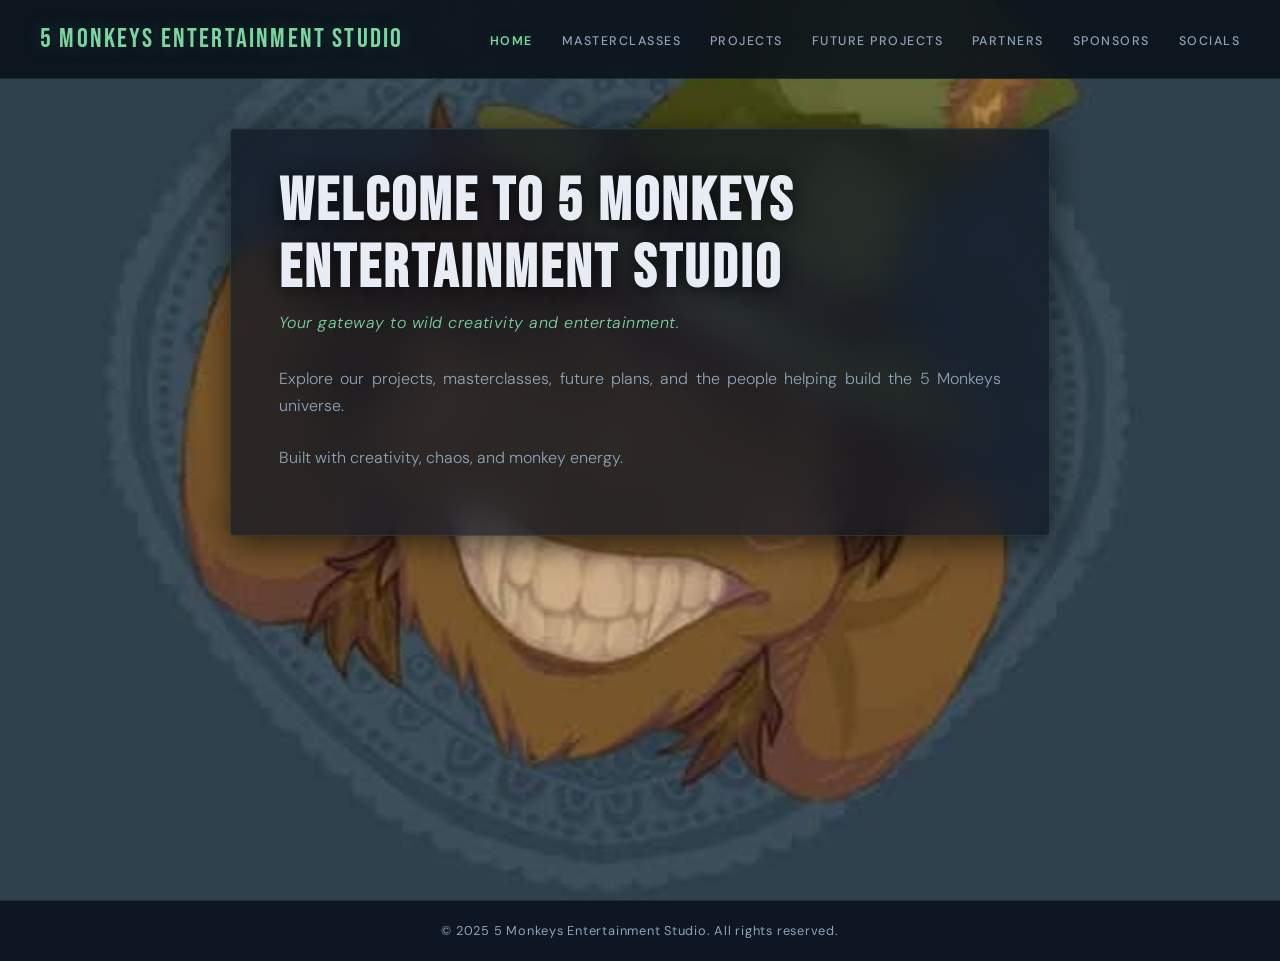
<file: index.html>
<!DOCTYPE html>
<html lang="en">
<head>
  <meta charset="UTF-8" />
  <meta name="viewport" content="width=device-width, initial-scale=1.0" />
  <title>5 Monkeys Entertainment Studio</title>
  <link rel="stylesheet" href="style.css" />
</head>
<body>

  <header>
    <nav class="navbar">
      <div class="logo">5 Monkeys Entertainment Studio</div>
      <ul class="nav-links">
        <li><a class="active" href="index.html">HOME</a></li>
        <li><a href="masterc.html">MASTERCLASSES</a></li>
        <li><a href="proj.html">PROJECTS</a></li>
        <li><a href="futproj.html">FUTURE PROJECTS</a></li>
        <li><a href="partner.html">PARTNERS</a></li>
        <li><a href="spon.html">SPONSORS</a></li>
        <li><a href="socials.html">SOCIALS</a></li>
      </ul>
    </nav>
  </header>

  <!-- shown only on mobile via CSS -->
  <img class="mobile-bg" src="background.jpg" alt="" />

  <main class="parallax">
    <section class="hero">
      <div class="content">
        <h1>Welcome to 5 Monkeys Entertainment Studio</h1>
        <p class="subtitle">Your gateway to wild creativity and entertainment.</p>
        <p>Explore our projects, masterclasses, future plans, and the people helping build the 5 Monkeys universe.</p>
        <p>Built with creativity, chaos, and monkey energy.</p>
      </div>
    </section>
  </main>

  <footer>
    <p>&copy; 2025 5 Monkeys Entertainment Studio. All rights reserved.</p>
  </footer>

</body>
</html>
</file>
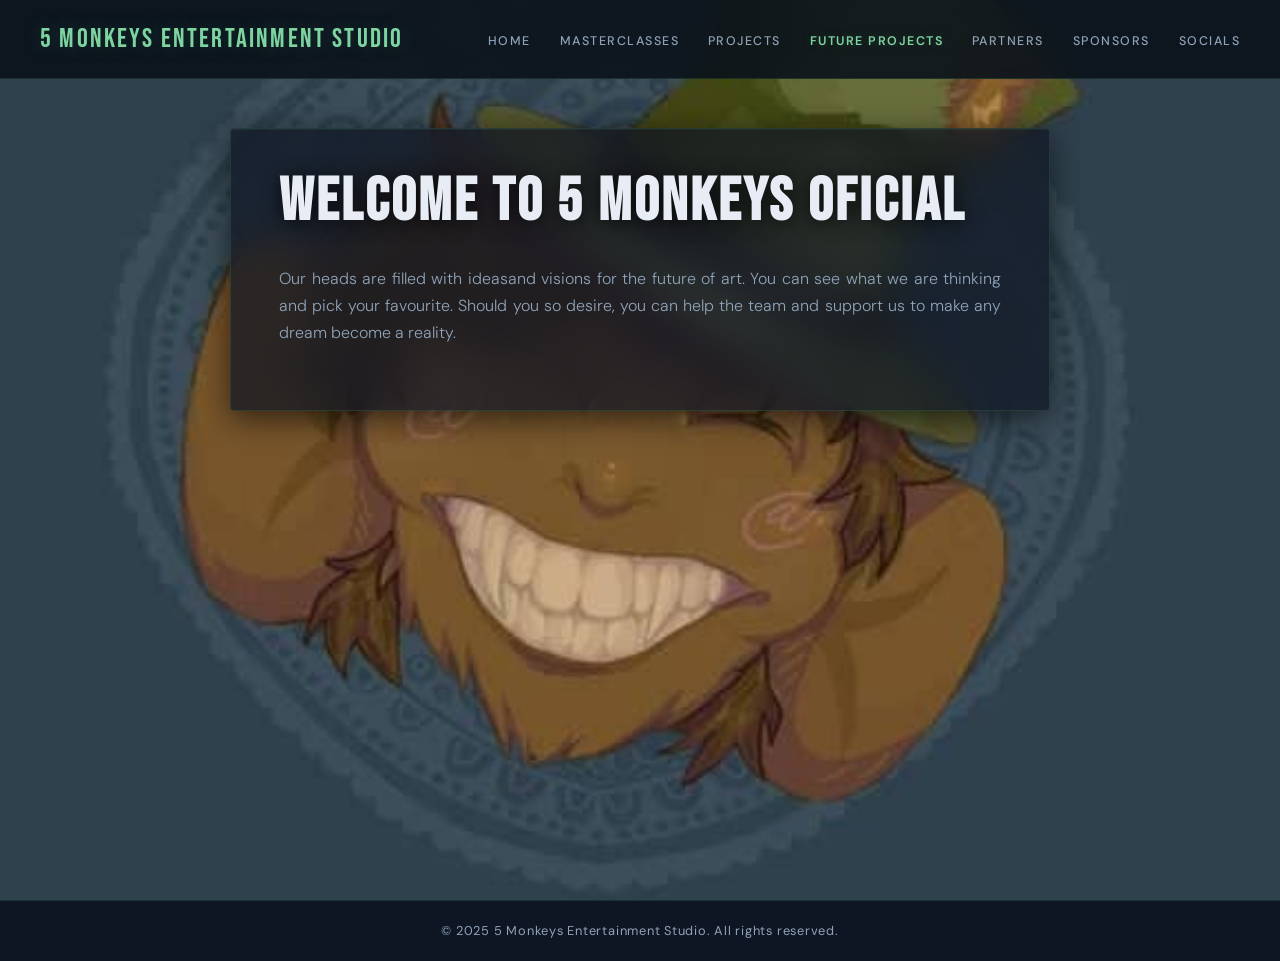
<file: futproj.html>
<!DOCTYPE html>
<html lang="en">
<head>
  <meta charset="UTF-8" />
  <meta name="viewport" content="width=device-width, initial-scale=1.0" />
  <title>5 Monkeys Entertainment Studio</title>
  <link rel="stylesheet" href="style.css" />
</head>
<body>

  <header>
    <nav class="navbar">
      <div class="logo">5 Monkeys Entertainment Studio</div>
      <ul class="nav-links">
        <li><a href="index.html">HOME</a></li>
        <li><a href="masterc.html">MASTERCLASSES</a></li>
        <li><a href="proj.html">PROJECTS</a></li>
        <li><a class="active" href="futproj.html">FUTURE PROJECTS</a></li>
        <li><a href="partner.html">PARTNERS</a></li>
        <li><a href="spon.html">SPONSORS</a></li>
        <li><a href="socials.html">SOCIALS</a></li>
      </ul>
    </nav>
  </header>

  <!-- shown only on mobile via CSS -->
  <img class="mobile-bg" src="background.jpg" alt="" />

  <main class="parallax">
    <section class="hero">
      <div class="content">
        <h1>Welcome to 5 Monkeys Oficial</h1>
        <p></p>
        <p>Our heads are filled with ideasand visions for the future of art. You can see what we are thinking and pick your favourite. Should you so desire, you can help the team and support us to make any dream become a reality. </p>
        
      </div>
    </section>
  </main>

  <footer>
    <p>&copy; 2025 5 Monkeys Entertainment Studio. All rights reserved.</p>
  </footer>

</body>
</html>
</file>
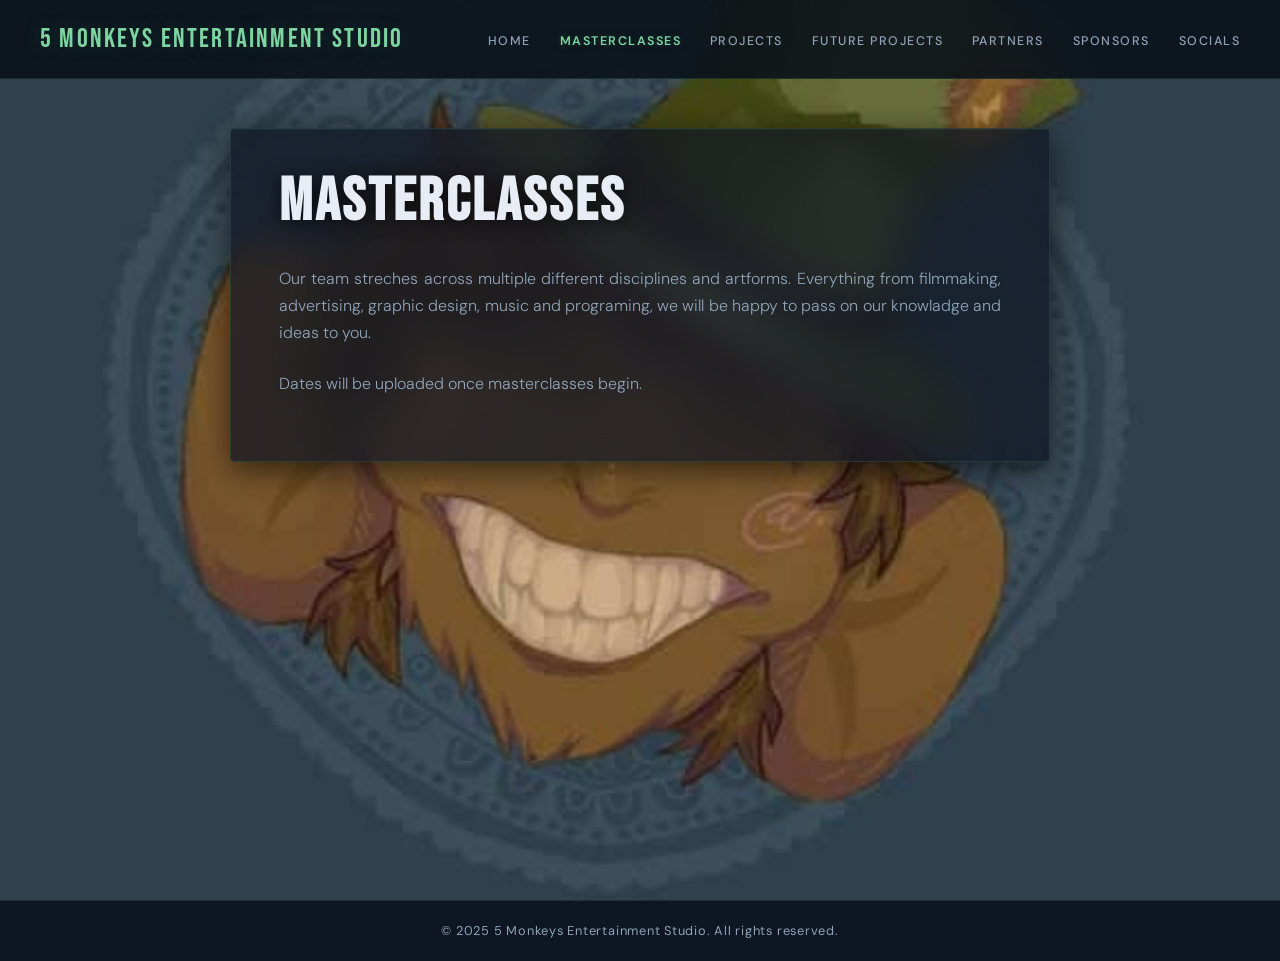
<file: masterc.html>
<!DOCTYPE html>
<html lang="en">
<head>
  <meta charset="UTF-8" />
  <meta name="viewport" content="width=device-width, initial-scale=1.0" />
  <title>5 Monkeys Entertainment Studio</title>
  <link rel="stylesheet" href="style.css" />
</head>
<body>

  <header>
    <nav class="navbar">
      <div class="logo">5 Monkeys Entertainment Studio</div>
      <ul class="nav-links">
        <li><a href="index.html">HOME</a></li>
        <li><a class="active" href="masterc.html">MASTERCLASSES</a></li>
        <li><a href="proj.html">PROJECTS</a></li>
        <li><a href="futproj.html">FUTURE PROJECTS</a></li>
        <li><a href="partner.html">PARTNERS</a></li>
        <li><a href="spon.html">SPONSORS</a></li>
        <li><a href="socials.html">SOCIALS</a></li>
      </ul>
    </nav>
  </header>

  <!-- shown only on mobile via CSS -->
  <img class="mobile-bg" src="background.jpg" alt="" />

  <main class="parallax">
    <section class="hero">
      <div class="content">
        <h1>Masterclasses</h1>
        <p></p>
        <p>Our team streches across multiple different disciplines and artforms. Everything from filmmaking, advertising, graphic design, music and programing, we will be happy to pass on our knowladge and ideas to you. </p>
        <p>Dates will be uploaded once masterclasses begin.</p>
      </div>
    </section>
  </main>

  <footer>
    <p>&copy; 2025 5 Monkeys Entertainment Studio. All rights reserved.</p>
  </footer>

</body>
</html>
</file>
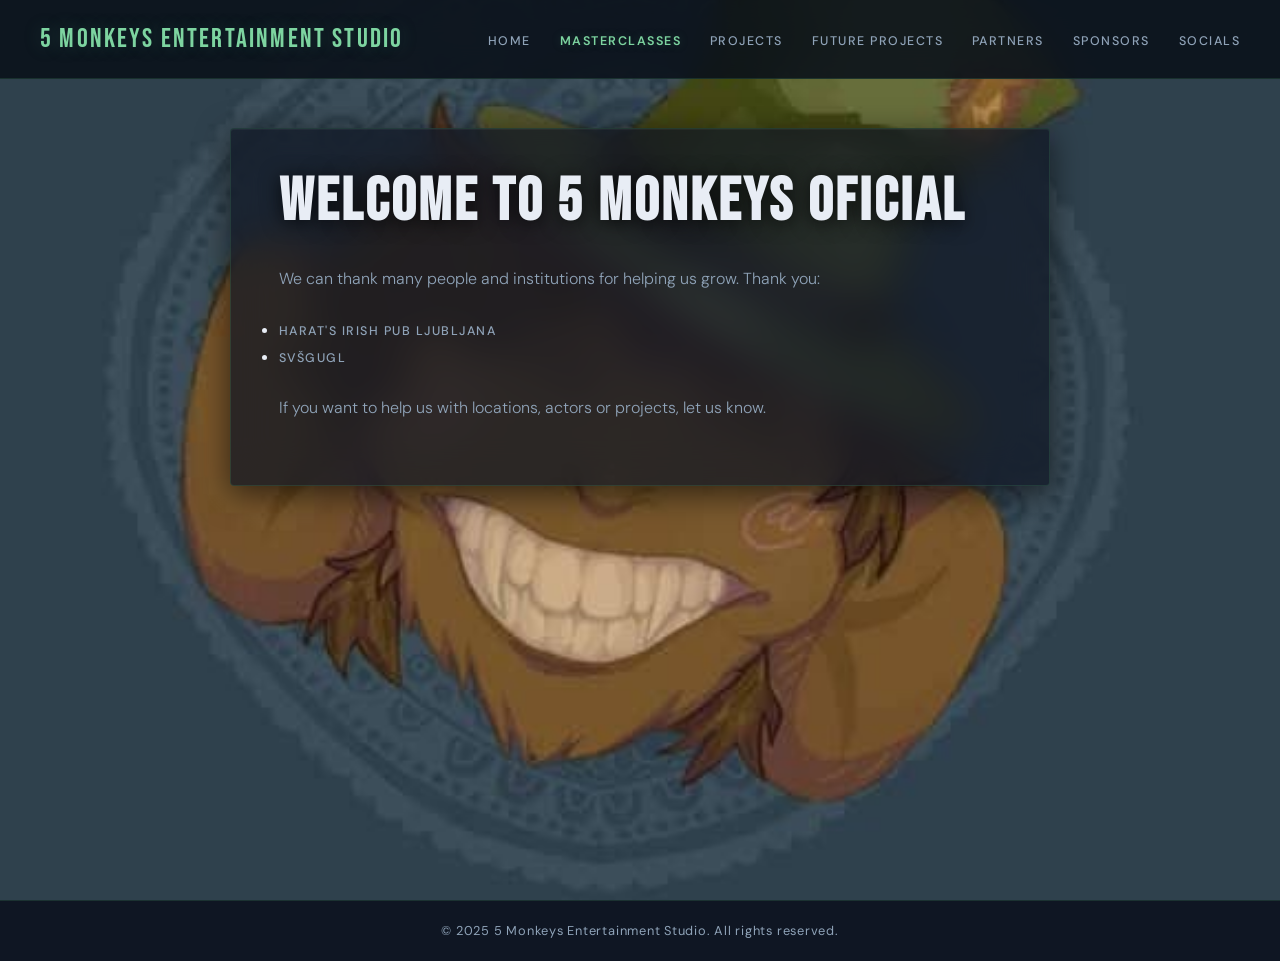
<file: partner.html>
<!DOCTYPE html>
<html lang="en">
<head>
  <meta charset="UTF-8" />
  <meta name="viewport" content="width=device-width, initial-scale=1.0" />
  <title>5 Monkeys Entertainment Studio</title>
  <link rel="stylesheet" href="style.css" />
</head>
<body>

  <header>
    <nav class="navbar">
      <div class="logo">5 Monkeys Entertainment Studio</div>
      <ul class="nav-links">
        <li><a href="index.html">HOME</a></li>
        <li><a class="active" href="masterc.html">MASTERCLASSES</a></li>
        <li><a href="proj.html">PROJECTS</a></li>
        <li><a href="futproj.html">FUTURE PROJECTS</a></li>
        <li><a href="partner.html">PARTNERS</a></li>
        <li><a href="spon.html">SPONSORS</a></li>
        <li><a href="socials.html">SOCIALS</a></li>
      </ul>
    </nav>
  </header>

  <!-- shown only on mobile via CSS -->
  <img class="mobile-bg" src="background.jpg" alt="" />

  <main class="parallax">
    <section class="hero">
      <div class="content">
        <h1>Welcome to 5 Monkeys Oficial</h1>
        <p></p>
        <p>We can thank many people and institutions for helping us grow. Thank you:
          <ul class="list-links">
            <li><a href="https://ljubljana.harats.com/en/">harat's irish pub Ljubljana</a></li>
            <li><a href="https://svsgugl.si/">SVŠGUGL</a></li>
          </ul>
        </p>
        <p>If you want to help us with locations, actors or projects, let us know.</p>
      </div>
    </section>
  </main>

  <footer>
    <p>&copy; 2025 5 Monkeys Entertainment Studio. All rights reserved.</p>
  </footer>

</body>
</html>
</file>
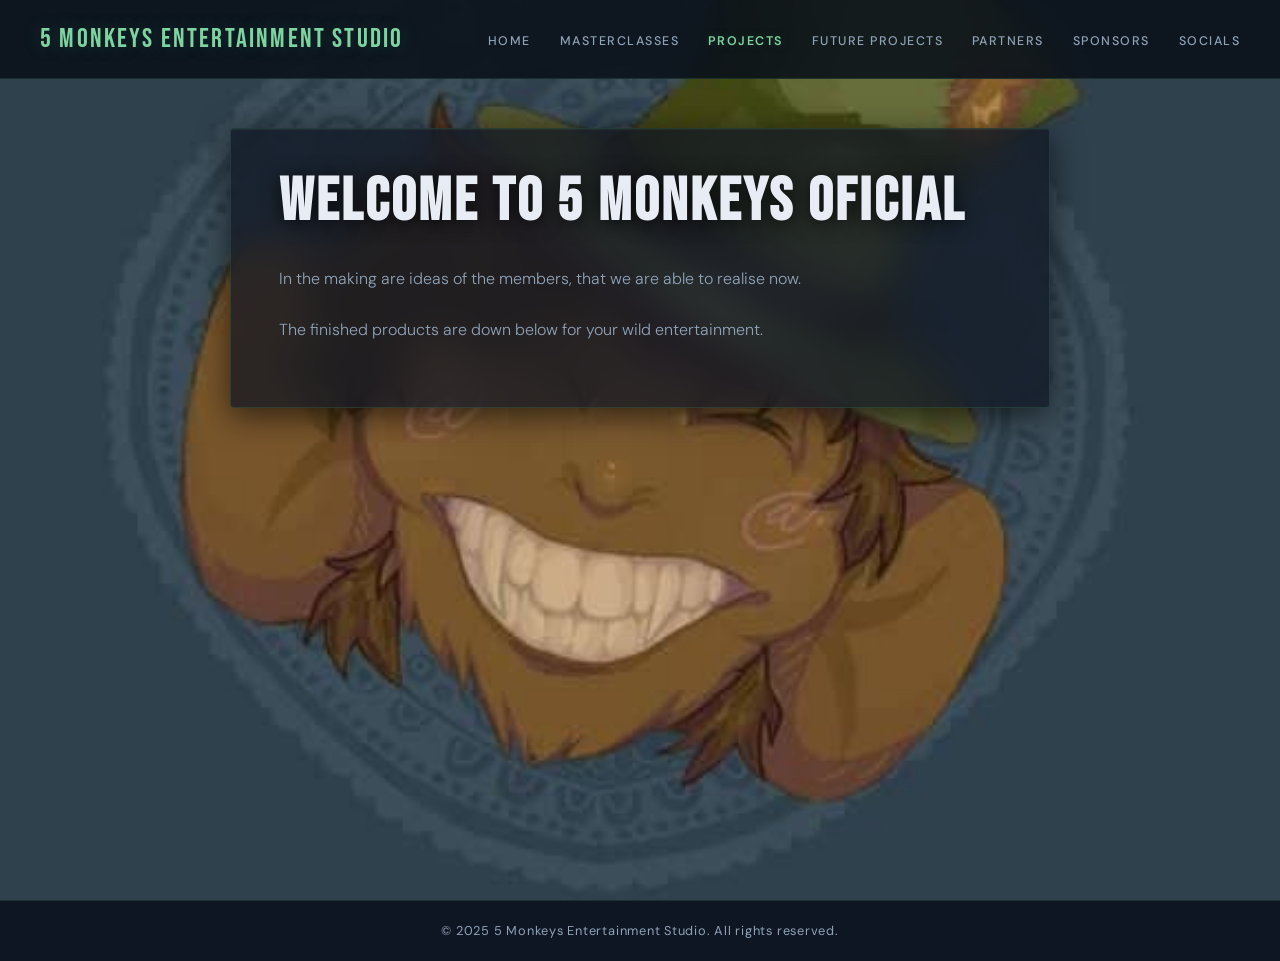
<file: proj.html>
<!DOCTYPE html>
<html lang="en">
<head>
  <meta charset="UTF-8" />
  <meta name="viewport" content="width=device-width, initial-scale=1.0" />
  <title>5 Monkeys Entertainment Studio</title>
  <link rel="stylesheet" href="style.css" />
</head>
<body>

  <header>
    <nav class="navbar">
      <div class="logo">5 Monkeys Entertainment Studio</div>
      <ul class="nav-links">
        <li><a href="index.html">HOME</a></li>
        <li><a href="masterc.html">MASTERCLASSES</a></li>
        <li><a class="active" href="proj.html">PROJECTS</a></li>
        <li><a href="futproj.html">FUTURE PROJECTS</a></li>
        <li><a href="partner.html">PARTNERS</a></li>
        <li><a href="spon.html">SPONSORS</a></li>
        <li><a href="socials.html">SOCIALS</a></li>
      </ul>
    </nav>
  </header>

  <!-- shown only on mobile via CSS -->
  <img class="mobile-bg" src="background.jpg" alt="" />

  <main class="parallax">
    <section class="hero">
      <div class="content">
        <h1>Welcome to 5 Monkeys Oficial</h1>
        <p></p>
        <p>In the making are ideas of the members, that we are able to realise now.</p>
        <p>The finished products are down below for your wild entertainment.</p>
      </div>
    </section>
  </main>

  <footer>
    <p>&copy; 2025 5 Monkeys Entertainment Studio. All rights reserved.</p>
  </footer>

</body>
</html>
</file>
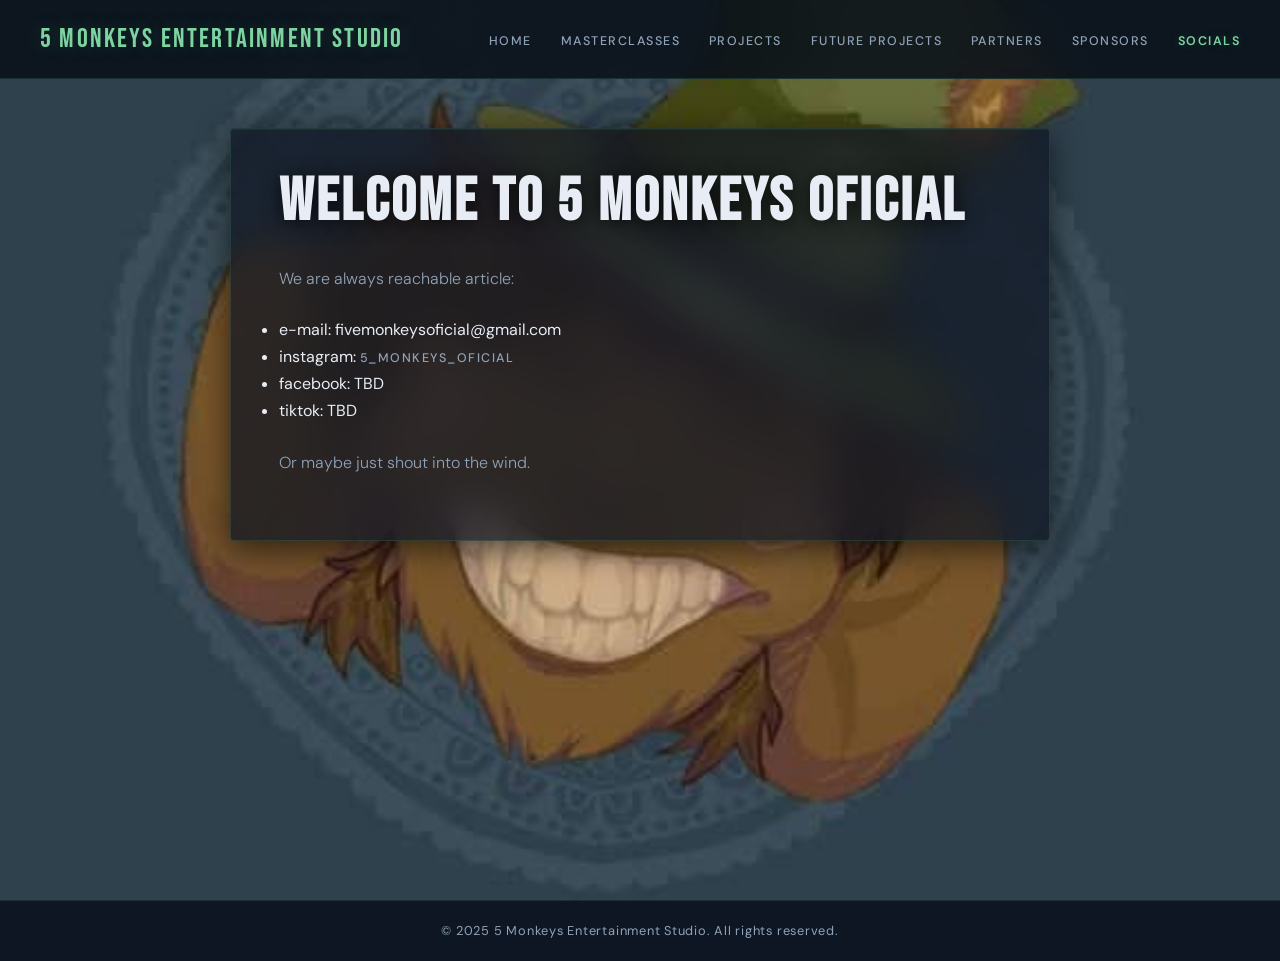
<file: socials.html>
<!DOCTYPE html>
<html lang="en">
<head>
  <meta charset="UTF-8" />
  <meta name="viewport" content="width=device-width, initial-scale=1.0" />
  <title>5 Monkeys Entertainment Studio</title>
  <link rel="stylesheet" href="style.css" />
</head>
<body>

  <header>
    <nav class="navbar">
      <div class="logo">5 Monkeys Entertainment Studio</div>
      <ul class="nav-links">
        <li><a href="index.html">HOME</a></li>
        <li><a href="masterc.html">MASTERCLASSES</a></li>
        <li><a href="proj.html">PROJECTS</a></li>
        <li><a href="futproj.html">FUTURE PROJECTS</a></li>
        <li><a href="partner.html">PARTNERS</a></li>
        <li><a href="spon.html">SPONSORS</a></li>
        <li><a class="active" href="socials.html">SOCIALS</a></li>
      </ul>
    </nav>
  </header>

  <!-- shown only on mobile via CSS -->
  <img class="mobile-bg" src="background.jpg" alt="" />

  <main class="parallax">
    <section class="hero">
      <div class="content">
        <h1>Welcome to 5 Monkeys Oficial</h1>
        <p></p>
        <p>We are always reachable article:
          <ul class="list-links">
            <li>e-mail: fivemonkeysoficial@gmail.com</li>
            <li>instagram: <a href="https://www.instagram.com/5_monkeys_oficial?igsh=MTIzcng4NjA3OGJudA%3D%3D">5_monkeys_oficial</a></li>
            <li>facebook: TBD</li>
            <li>tiktok: TBD</li>
          </ul>
        </p>
        <p>Or maybe just shout into the wind.</p>
      </div>
    </section>
  </main>

  <footer>
    <p>&copy; 2025 5 Monkeys Entertainment Studio. All rights reserved.</p>
  </footer>

</body>
</html>
</file>
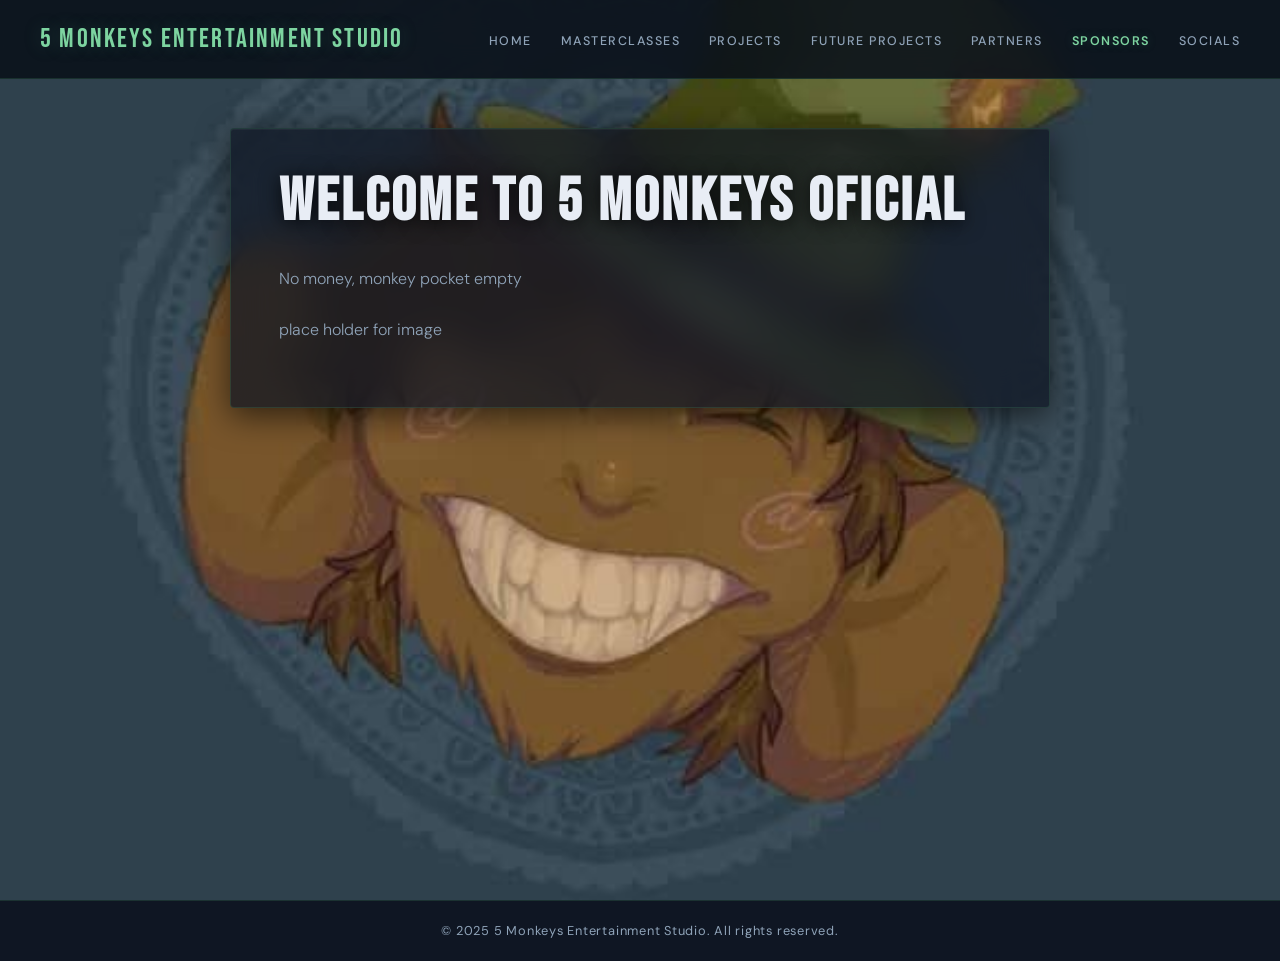
<file: spon.html>
<!DOCTYPE html>
<html lang="en">
<head>
  <meta charset="UTF-8" />
  <meta name="viewport" content="width=device-width, initial-scale=1.0" />
  <title>5 Monkeys Entertainment Studio</title>
  <link rel="stylesheet" href="style.css" />
</head>
<body>

  <header>
    <nav class="navbar">
      <div class="logo">5 Monkeys Entertainment Studio</div>
      <ul class="nav-links">
        <li><a href="index.html">HOME</a></li>
        <li><a href="masterc.html">MASTERCLASSES</a></li>
        <li><a href="proj.html">PROJECTS</a></li>
        <li><a href="futproj.html">FUTURE PROJECTS</a></li>
        <li><a href="partner.html">PARTNERS</a></li>
        <li><a class="active" href="spon.html">SPONSORS</a></li>
        <li><a href="socials.html">SOCIALS</a></li>
      </ul>
    </nav>
  </header>

  <!-- shown only on mobile via CSS -->
  <img class="mobile-bg" src="background.jpg" alt="" />

  <main class="parallax">
    <section class="hero">
      <div class="content">
        <h1>Welcome to 5 Monkeys Oficial</h1>
        <p></p>
        <p>No money, monkey pocket empty</p>
        <p>place holder for image</p>
      </div>
    </section>
  </main>

  <footer>
    <p>&copy; 2025 5 Monkeys Entertainment Studio. All rights reserved.</p>
  </footer>

</body>
</html>
</file>
<file: style.css>
@import url('https://fonts.googleapis.com/css2?family=Bebas+Neue&family=DM+Sans:ital,wght@0,300;0,400;0,500;1,300&display=swap');

:root {
  --bg: #1a2535;
  --surface: rgba(15, 22, 35, 0.72);
  --surface-solid: #0f1623;
  --text: #e8edf5;
  --text-muted: #8fa3b8;
  --accent: #4a9e6b;
  --accent-bright: #7dd4a0;
  --accent-glow: rgba(74, 158, 107, 0.25);
  --navbar-bg: rgba(10, 16, 26, 0.88);
  --border: rgba(74, 158, 107, 0.2);
  --shadow: 0 8px 32px rgba(0, 0, 0, 0.6);
}

* {
  margin: 0;
  padding: 0;
  box-sizing: border-box;
}

body,
html {
  min-height: 100%;
  font-family: 'DM Sans', sans-serif;
  background-color: #2e3f52;
  color: var(--text);
  line-height: 1.7;
  overflow-x: hidden;
}

/* ── Navbar ── */

.navbar {
  display: flex;
  justify-content: space-between;
  align-items: center;
  background: var(--navbar-bg);
  padding: 1rem 2.5rem;
  position: fixed;
  top: 0;
  width: 100%;
  z-index: 100;
  backdrop-filter: blur(16px);
  border-bottom: 1px solid var(--border);
}

.logo {
  font-family: 'Bebas Neue', sans-serif;
  font-size: 1.7rem;
  letter-spacing: 0.08em;
  color: var(--accent-bright);
  text-shadow: 0 0 18px var(--accent-glow);
}

.nav-links {
  list-style: none;
  display: flex;
  gap: 1.8rem;
}

.nav-links a {
  text-decoration: none;
  color: var(--text-muted);
  font-size: 0.78rem;
  font-weight: 500;
  letter-spacing: 0.12em;
  text-transform: uppercase;
  transition: color 0.25s, text-shadow 0.25s;
}

.nav-links a:hover {
  color: var(--accent-bright);
  text-shadow: 0 0 10px var(--accent-glow);
}

.nav-links a.active {
  color: var(--accent-bright);
  font-weight: 600;
  text-shadow: 0 0 10px var(--accent-glow);
}

.list-links {
  gap: 1.8rem;
}

.list-links a {
  text-decoration: none;
  color: var(--text-muted);
  font-size: 0.78rem;
  font-weight: 500;
  letter-spacing: 0.12em;
  text-transform: uppercase;
  transition: color 0.25s, text-shadow 0.25s;
}

.list-links a:hover {
  color: var(--accent-bright);
  text-shadow: 0 0 10px var(--accent-glow);
}

.list-links a.active {
  color: var(--accent-bright);
  font-weight: 600;
  text-shadow: 0 0 10px var(--accent-glow);
}

/* ── Parallax / Hero ── */

.parallax {
  background-image: url('background.jpg');
  background-attachment: fixed;
  background-size: 1500px 1500px;
  background-position: center center;
  background-repeat: no-repeat;
  background-color: #2F414D;
  padding-top: 8rem;
  padding-bottom: 6rem;
  padding-left: 2rem;
  padding-right: 2rem;
  min-height: 100vh;
}

/* ── Content Card ── */

.content {
  max-width: 820px;
  margin: 0 auto;
  background: var(--surface);
  padding: 2.5rem 3rem;
  border-radius: 4px;
  border: 1px solid var(--border);
  box-shadow: var(--shadow), inset 0 1px 0 rgba(255,255,255,0.04);
  backdrop-filter: blur(20px);
}

.content h1 {
  font-family: 'Bebas Neue', sans-serif;
  font-size: 3.8rem;
  letter-spacing: 0.05em;
  margin-bottom: 0.4rem;
  color: var(--text);
  text-shadow: 0 2px 20px rgba(0,0,0,0.8);
  line-height: 1.1;
}

.content > p:first-of-type {
  font-size: 1rem;
  font-style: italic;
  color: var(--accent-bright);
  margin-bottom: 1.8rem;
  font-weight: 300;
  letter-spacing: 0.03em;
}

.content p {
  font-size: 1rem;
  color: var(--text-muted);
  text-align: justify;
  margin-bottom: 1.5rem;
  font-weight: 300;
}

/* ── Footer ── */

footer {
  background: var(--surface-solid);
  border-top: 1px solid var(--border);
  text-align: center;
  padding: 1.2rem;
  color: var(--text-muted);
  font-size: 0.8rem;
  letter-spacing: 0.06em;
}

/* ── Mobile BG div — hidden on desktop/tablet ── */
.mobile-bg {
  display: none;
}

/* ───────────────────────────── */
/* ── TABLET RESPONSIVE FIXES ── */
/* ───────────────────────────── */

@media (max-width: 900px) {
  .navbar {
    flex-direction: column;
    gap: 1rem;
    padding: 1rem;
  }
  .nav-links {
    flex-wrap: wrap;
    justify-content: center;
    gap: 1rem;
  }
  .parallax {
    padding-top: 12rem;
    background-size: 1000px 1000px;
  }
  .content {
    width: 100%;
  }
  .content h1 {
    font-size: 3rem;
    text-align: center;
  }
}

/* ─────────────────────────────────────────────────── */
/* ── PHONE — completely standalone layout below ── */
/* ─────────────────────────────────────────────────── */

@media (max-width: 600px) {

  /* 1. Page background color */
  body {
    background-color: #2F414D;
  }

  /* 2. The image — use an img tag, not background-image */
  .mobile-bg {
    display: block;
    width: 200px;
    height: 200px;
    margin: 0 auto;
    margin-top: 90px; /* clear the navbar */
    background: none;
  }

  /* 3. Kill the parallax background entirely */
  .parallax {
    background: none !important;
    background-image: none !important;
    background-color: transparent !important;
    padding-top: 1.5rem;
    padding-bottom: 6rem;
    padding-left: 1rem;
    padding-right: 1rem;
    min-height: unset;
  }

  /* 4. Navbar */
  .navbar {
    padding: 1rem 0.5rem;
  }
  .logo {
    font-size: 1.3rem;
  }
  .nav-links {
    gap: 0.5rem;
  }
  .nav-links a {
    font-size: 0.55rem;
  }

  /* 5. Content card */
  .content {
    padding: 1.5rem;
    width: 100%;
    backdrop-filter: blur(8px);
    margin-top: 1.5rem;
  }
  .content h1 {
    font-size: 1.8rem;
    text-align: center;
  }
  .content p {
    text-align: center;
    font-size: 0.9rem;
  }
}
</file>
